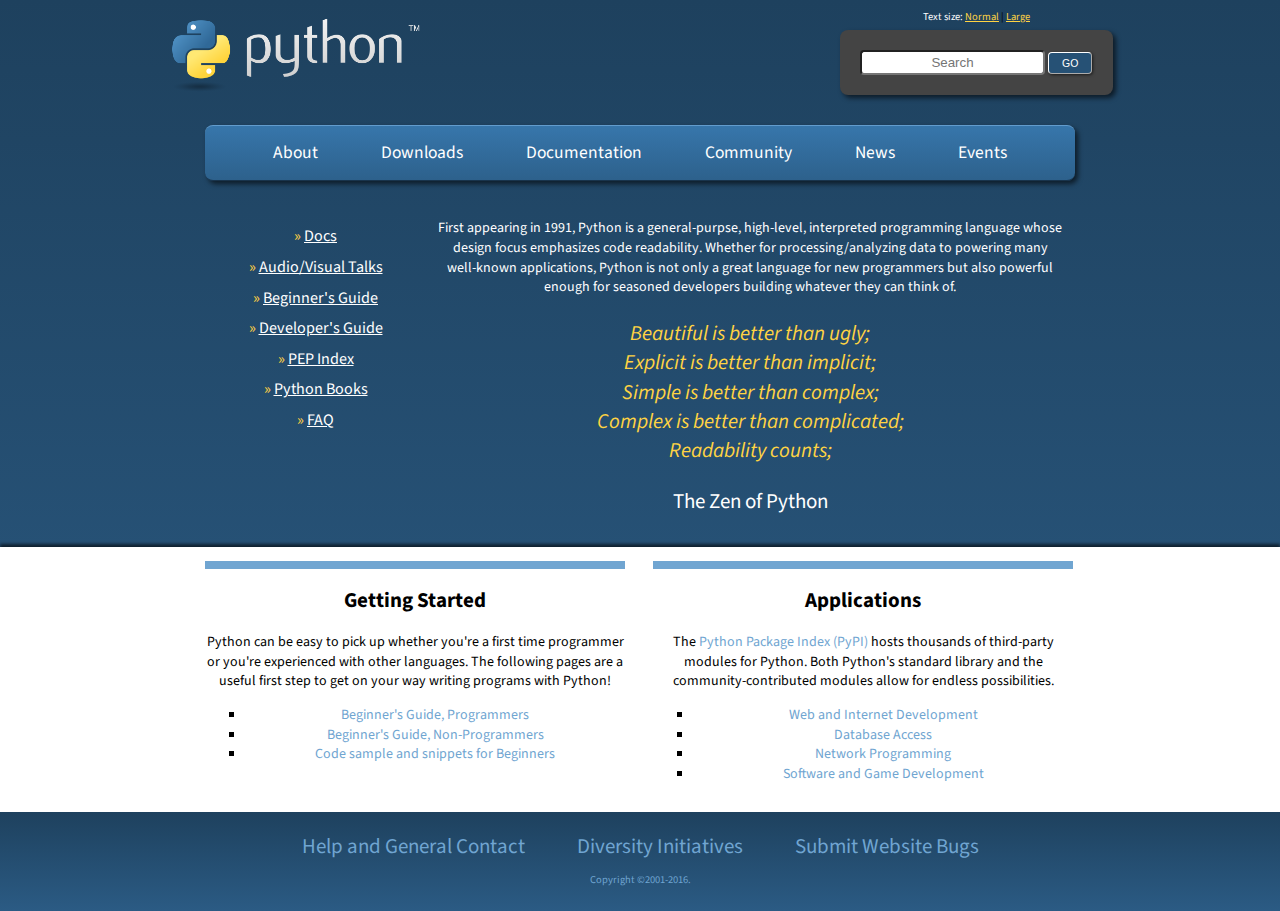
<file: about-python/index.html>
<!DOCTYPE html>
<html lang="en-us">

<head>
    <meta charset="utf-8">
    <meta name="viewport" content="width=device-width, initial-scale=1.0">
    <title>About Python</title>
    <link href="https://fonts.googleapis.com/css?family=Source+Sans+Pro" rel="stylesheet">
    <link rel="stylesheet" href="style.css">
</head>

<body>
    <div class="wrapper">
        <header>
            <div class="logo">
                <img src="images/python.png" alt="">
            </div>

            <div class="search">
                <div class="text-select">
                    <span>Text size: </span><a href="#">Normal</a> | <a href="#">Large</a>
                </div>
                <div class="form">
                    <form action="#">
                        <input type="text" name="search-box" id="search-box" placeholder="Search">
                        <input type="submit" id="submit" value="GO">
                    </form>
                </div>

            </div>

            <!-- NAVBAR BEGINS HERE -->
            <div class="inner-wrapper">
                <nav class="main-nav">
                    <ul>
                        <li><a href="#">About</a></li>
                        <li><a href="#">Downloads</a></li>
                        <li><a href="#">Documentation</a></li>
                        <li>
                            <a href="#">Community</a>
                        </li>
                        <li>
                            <a href="#">News</a>
                        </li>
                        <li>
                            <a href="#">Events</a>
                        </li>
                    </ul>
                </nav>
            </div>

        </header>

        <!-- MAIN CONTENT BEGINS HERE -->
        <div class="main-content">
            <div class="inner-wrapper">
                <aside class="sidebar">
                    <ul>
                        <li>&raquo; <a href="#">Docs</a></li>
                        <li>&raquo; <a href="#">Audio/Visual Talks</a></li>
                        <li>&raquo; <a href="#">Beginner's Guide</a></li>
                        <li>&raquo; <a href="#">Developer's Guide</a></li>
                        <li>&raquo; <a href="#">PEP Index</a></li>
                        <li>&raquo; <a href="#">Python Books</a></li>
                        <li>&raquo; <a href="#">FAQ</a></li>
                    </ul>
                </aside>
                <div class="main">
                    <p>First appearing in 1991, Python is a general-purpse, high-level, interpreted programming language whose design focus emphasizes code readability. Whether for processing/analyzing data to powering many well-known applications, Python is not only a great language for new programmers but also powerful enough for seasoned developers building whatever they can think of.</p>

                    <ul id="zenbullets">
                        <li>Beautiful is better than ugly;</li>
                        <li>Explicit is better than implicit;</li>
                        <li>Simple is better than complex;</li>
                        <li>Complex is better than complicated;</li>
                        <li>Readability counts;</li>
                    </ul>

                    <span>The Zen of Python</span>
                </div>
            </div>
        </div>
    </div>
    <!-- End first wrapper -->

    <!-- FEATURE SECTION HERE -->
    <div class="feature">
        <div class="inner-wrapper">
            <div class="article">
                <h2>Getting Started</h2>

                <p>Python can be easy to pick up whether you're a first time programmer or you're experienced with other languages. The following pages are a useful first step to get on your way writing programs with Python!</p>

                <ul class="article-bullets">
                    <li><a href="#">Beginner's Guide, Programmers</a></li>
                    <li><a href="#">Beginner's Guide, Non-Programmers</a></li>
                    <li><a href="#">Code sample and snippets for Beginners</a></li>
                </ul>
            </div>
            <div class="article">
                <h2>Applications</h2>

                <p>The <a href="#">Python Package Index (PyPI)</a> hosts thousands of third-party modules for Python. Both Python's standard library and the community-contributed modules allow for endless possibilities.</p>

                <ul class="article-bullets">
                    <li><a href="#">Web and Internet Development</a></li>
                    <li><a href="#">Database Access</a></li>
                    <li><a href="#">Network Programming</a></li>
                    <li><a href="#">Software and Game Development</a></li>
                </ul>
            </div>
        </div>
    </div>

    <!-- BEGIN FOOTER HERE -->
    <footer>
        <ul>
            <li><a href="#">Help and General Contact</a></li>
            <li><a href="#">Diversity Initiatives</a></li>
            <li><a href="#">Submit Website Bugs</a></li>
        </ul>
        <span>Copyright &#169;2001-2016.</span>
    </footer>

</body>

</html>
</file>
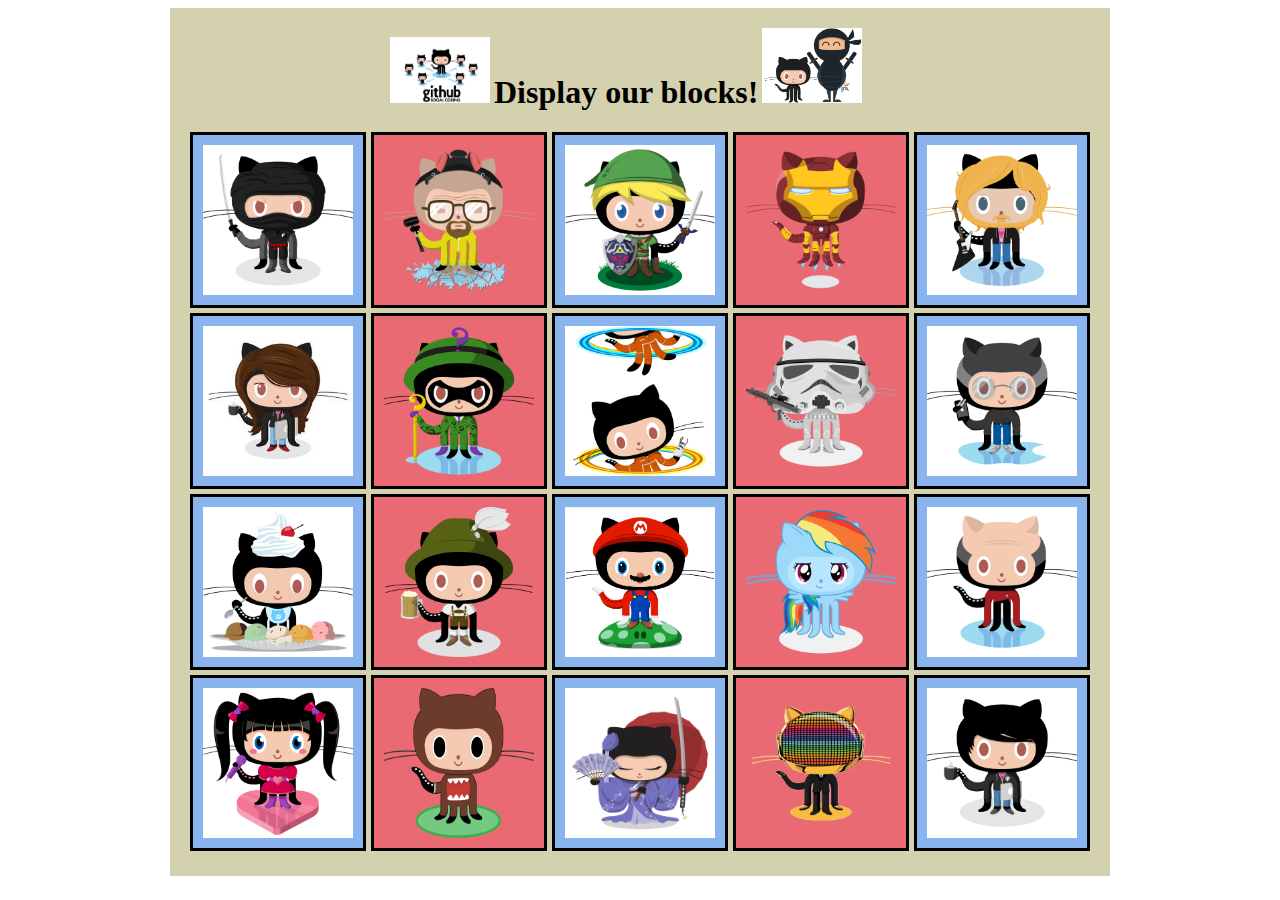
<file: displaying-blocks/index.html>
<!DOCTYPE html>
<html lang="en-us">

<head>
    <meta charset="utf-8">
    <meta name="viewport" content="width=device-width, initial-scale=1.0">
    <title>Displaying Blocks</title>
    <link rel="stylesheet" href="style.css">
</head>

<body>
    <div class="wrapper">
        <div id="main">
            <div id="header">
                <div class="center">
                    <img src="/displaying-blocks/images/github.jpg" alt="github">
                    <h1>Display our blocks!</h1>
                    <img src="/displaying-blocks/images/catandninja.png" alt="catandninja">
                </div>
            </div>

            <div id="blocks">
                <div class="row">
                    <img src="/displaying-blocks/images/dojocat.jpg" alt="dojocat">
                    <img src="/displaying-blocks/images/heisencat.png" alt="heisencat">
                    <img src="/displaying-blocks/images/linkcat.png" alt="linkcat">
                    <img src="/displaying-blocks/images/ironcat.png" alt="ironcat">
                    <img src="/displaying-blocks/images/defunktocat.png" alt="defunktocat" class="last">
                </div>

                <div class="row">
                    <img src="/displaying-blocks/images/coder2.jpg" alt="coder2">
                    <img src="/displaying-blocks/images/riddlocat.png" alt="riddlocat">
                    <img src="/displaying-blocks/images/chellocat.jpg" alt="chellocat">
                    <img src="/displaying-blocks/images/stormtroopocat.png" alt="stormtroopocat">
                    <img src="/displaying-blocks/images/visionary.jpg" alt="visionary" class="last">
                </div>

                <div class="row">
                    <img src="/displaying-blocks/images/cherry.jpg" alt="cherry">
                    <img src="/displaying-blocks/images/oktobercat.png" alt="oktobercat">
                    <img src="/displaying-blocks/images/mario.png" alt="mario">
                    <img src="/displaying-blocks/images/cooler.png" alt="cooler">
                    <img src="/displaying-blocks/images/jean-luc-picat.jpg" alt="jean-luc-picat" class="last">
                </div>

                <div class="row">
                    <img src="/displaying-blocks/images/aidorucat.png" alt="aidorucat">
                    <img src="/displaying-blocks/images/domo-cat.png" alt="domocat">
                    <img src="/displaying-blocks/images/kantana.jpg" alt="katana">
                    <img src="/displaying-blocks/images/daftpunk.gif" alt="daftpunk">
                    <img src="/displaying-blocks/images/codercat.jpg" alt="coderocat" class="last">
                </div>
            </div>
        </div>
    </div>

</body>

</html>
</file>
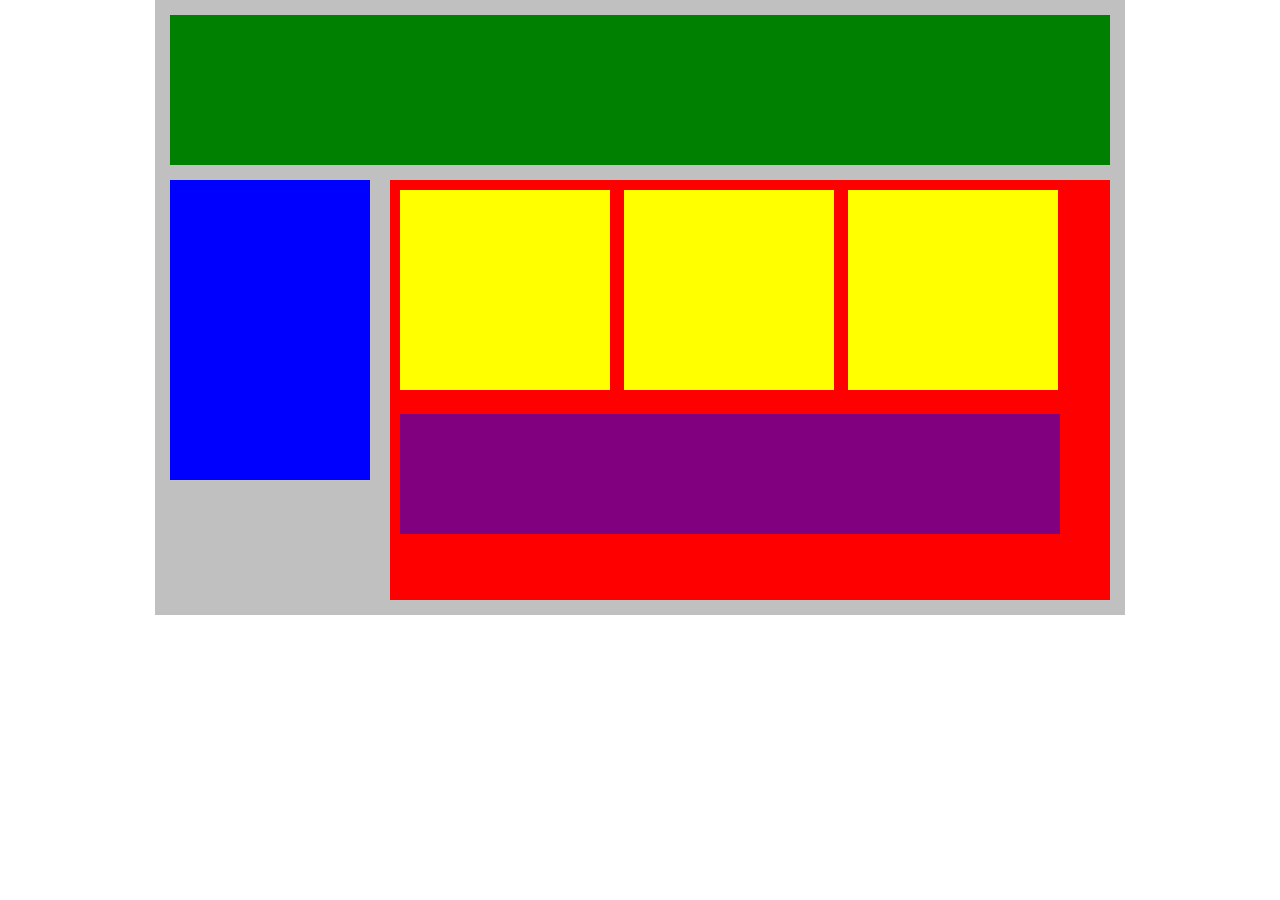
<file: plotting-your-blocks/index.html>
<!DOCTYPE html>
<html lang="en">

<head>
    <title>Position Practice</title>
    <link rel="stylesheet" type="text/css" href="style.css">
</head>

<body>
    <div id="wrapper">
        <div id="header"></div>
        <div id="navigation"></div>
        <div id="main_content">
            <div class="subcontents"></div>
            <div class="subcontents"></div>
            <div class="subcontents"></div>
            <div id="advertisement"></div>
        </div>
    </div>
    <!-- end of wrapper -->
</body>

</html>
</file>
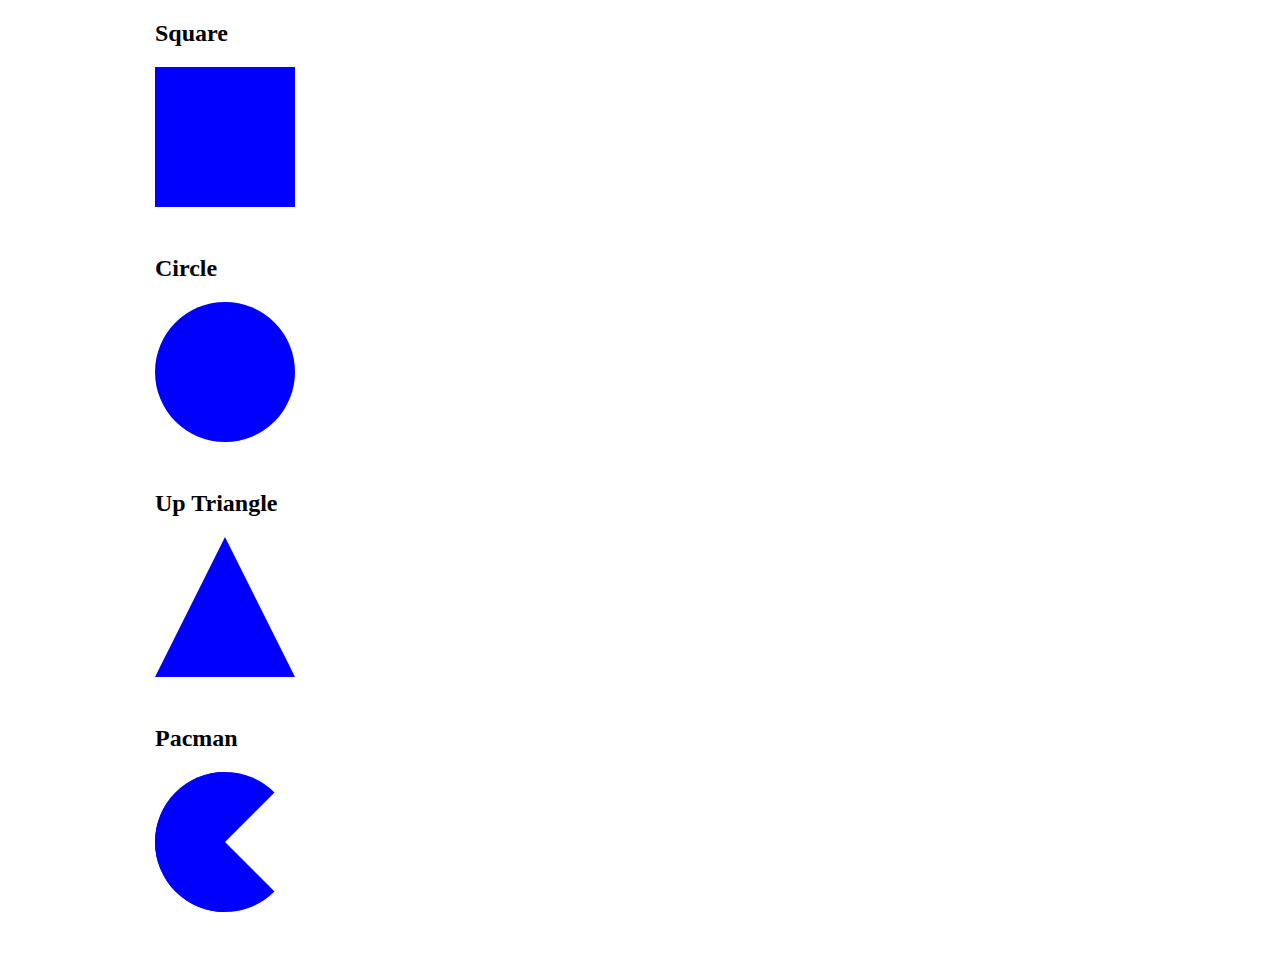
<file: shapes/index.html>
<!DOCTYPE html>
<html lang="en-us">
<head>
    <meta charset="utf-8">
    <meta name="viewport" content="width=device-width, initial-scale=1.0">
    <title>Shapes</title>
    <link rel="stylesheet" href="style.css">
</head>

<body>
    <div class="wrapper">
        <h2>Square</h2>
        <div id="square">

        </div>

        <h2>Circle</h2>
        <div id="circle">

        </div>

        <h2>Up Triangle</h2>
        <div id="triangle">

        </div>

        <h2>Pacman</h2>
        <div id="pacman">

        </div>
    </div>
</body>
</html>
</file>
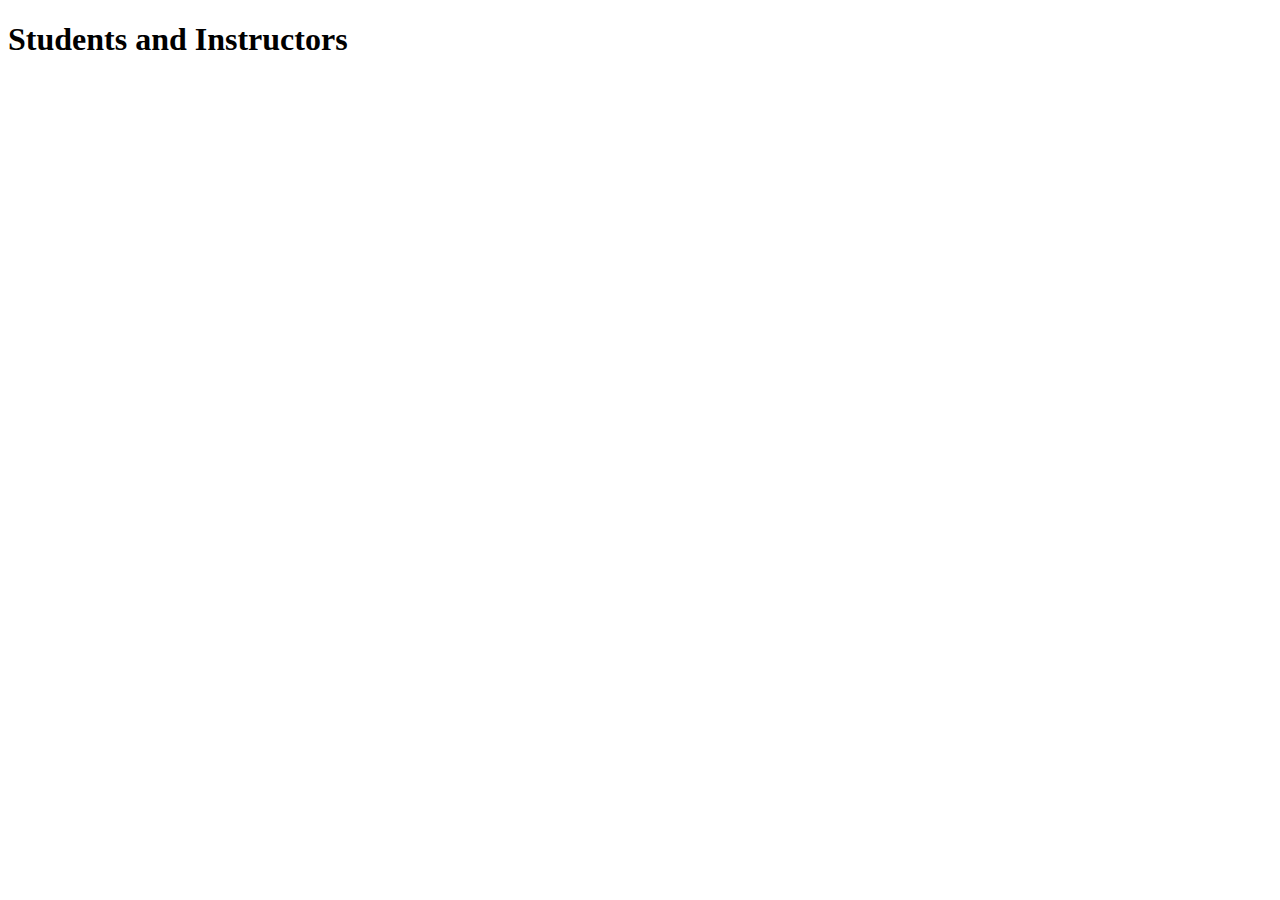
<file: JavaScript/students-instructors/index.html>
<!DOCTYPE html>
<html lang="en-us">

<head>
    <meta charset="UTF-8">
    <meta name="viewport" content="width=device-width, initial-scale=1.0">
    <meta http-equiv="X-UA-Compatible" content="ie=edge">
    <title>Students and Instructors</title>
</head>

<body>
    <h1>Students and Instructors</h1>
    <script>
        var users = {
            'Students': [{
                    first_name: 'Michael',
                    last_name: 'Jordan'
                },
                {
                    first_name: 'John',
                    last_name: 'Rosales'
                },
                {
                    first_name: 'Mark',
                    last_name: 'Guillen'
                },
                {
                    first_name: 'KB',
                    last_name: 'Tonel'
                }
            ],
            'Instructors': [{
                    first_name: 'Michael',
                    last_name: 'Choi'
                },
                {
                    first_name: 'Martin',
                    last_name: 'Puryear'
                }
            ]
        }

        function logNames(arr) {

            for(var i = 0; i < arr.length; i++){
                var name = arr[i].first_name + arr[i].last_name;
                console.log((i+1) + " - " + arr[i].first_name + " " + arr[i].last_name + " - " + name.length);
            }
        }

        function logUsers(obj) {
            for (var prop in obj) {
                console.log(prop);
                logNames(obj[prop]);
            }
        }
        logUsers(users);
    </script>
</body>

</html>
</file>
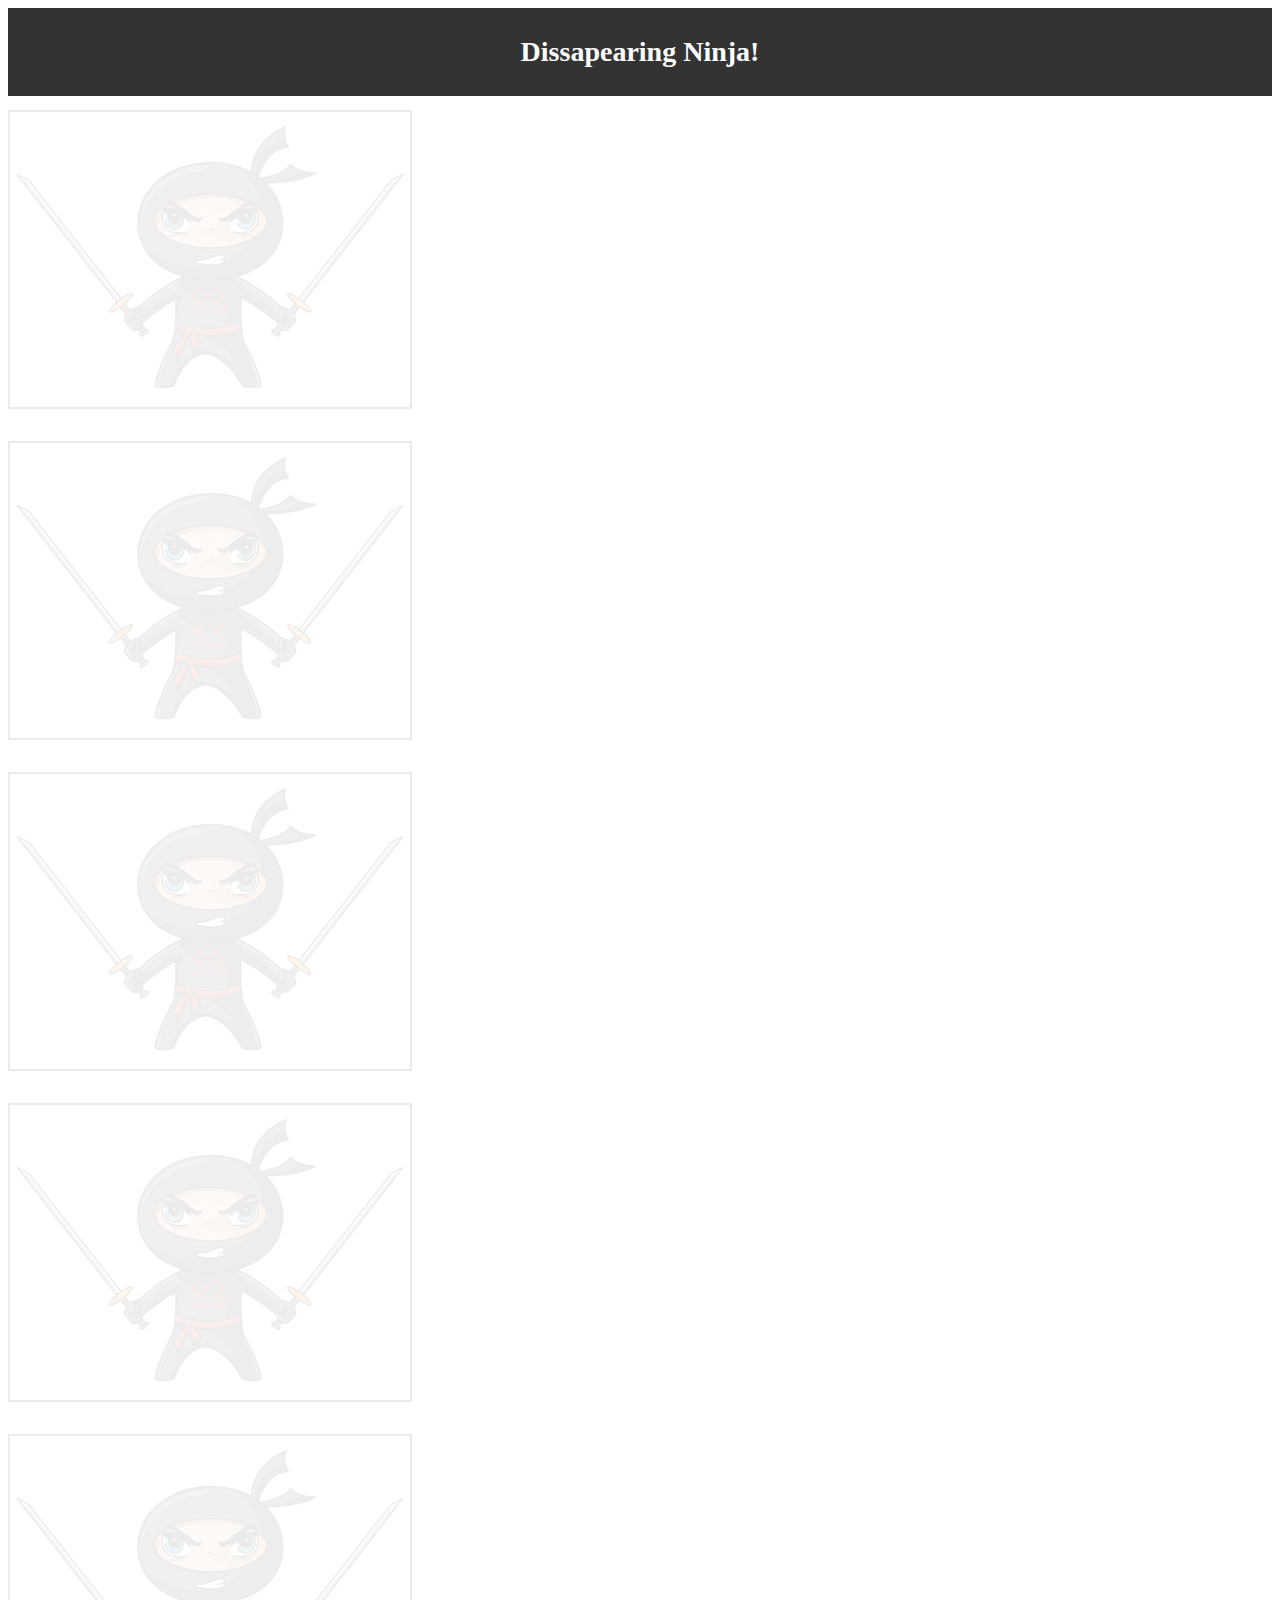
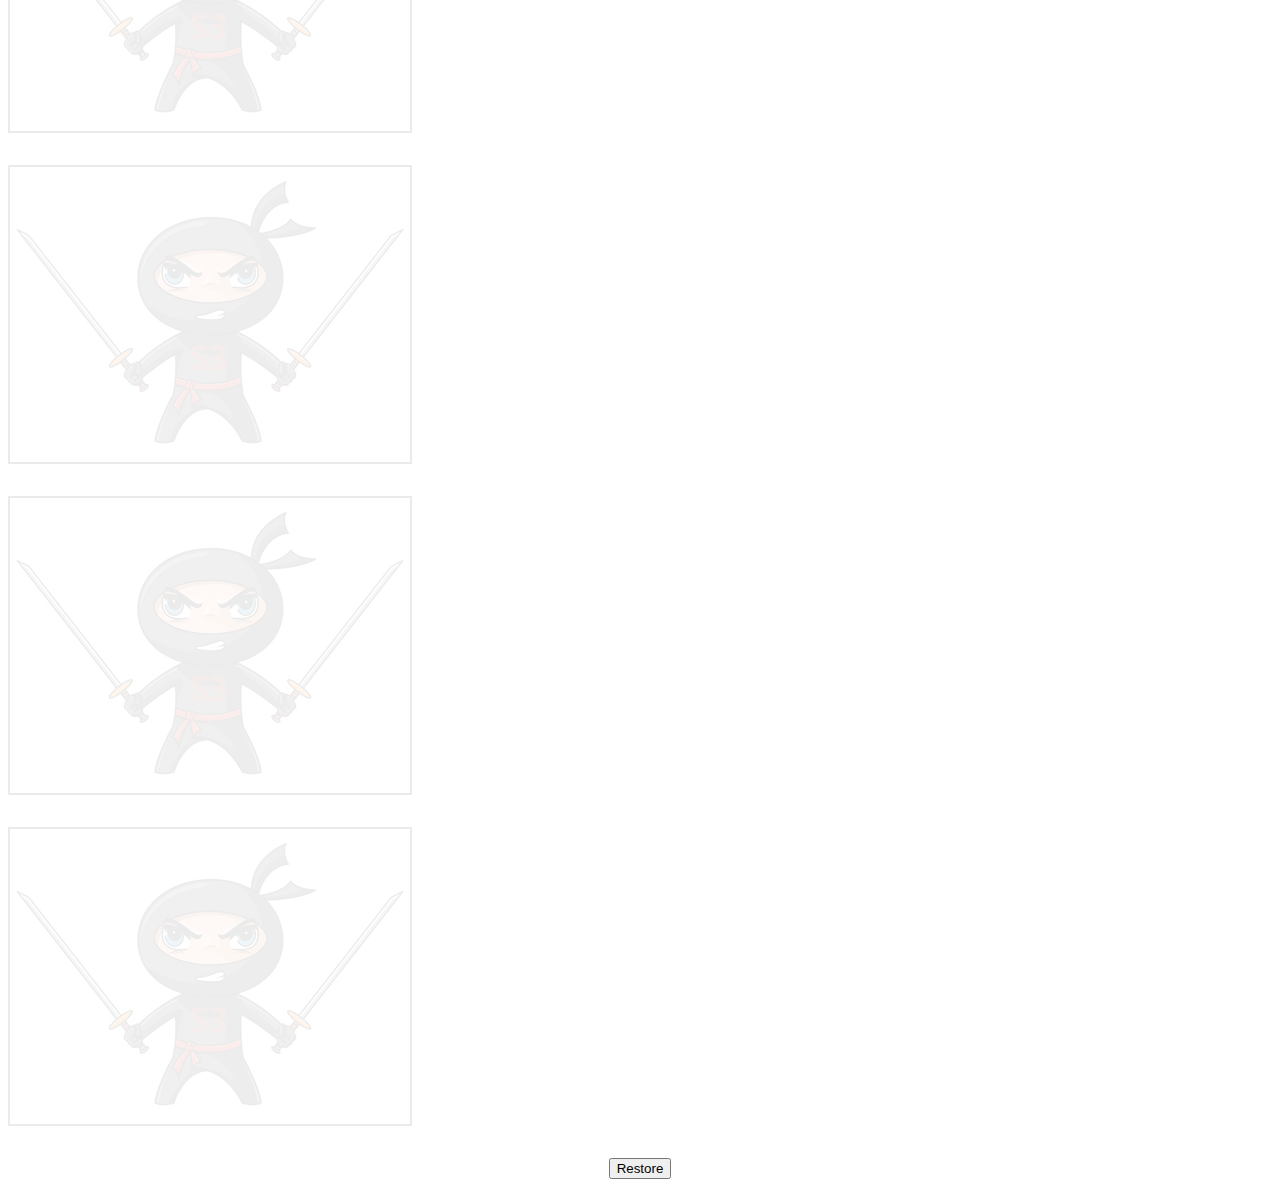
<file: JQuery/DissapearingNinja/index.html>
<!DOCTYPE html>
<html lang="en">

<head>
    <meta charset="UTF-8">
    <meta name="viewport" content="width=device-width, initial-scale=1.0">
    <meta http-equiv="X-UA-Compatible" content="ie=edge">
    <title>Document</title>
    <link rel="stylesheet" href="https://maxcdn.bootstrapcdn.com/bootstrap/4.0.0-beta/css/bootstrap.min.css" integrity="sha384-/Y6pD6FV/Vv2HJnA6t+vslU6fwYXjCFtcEpHbNJ0lyAFsXTsjBbfaDjzALeQsN6M"
        crossorigin="anonymous">
    <link rel="stylesheet" href="style.css">
</head>

<body>
    <div class="container">
        <h1>Dissapearing Ninja!</h1>


        <div class="row">
            <div class="ninja col-md-3">
                <img src="ninja.jpg" alt="ninja" class="img-fluid">
            </div>
            <div class="ninja col-md-3">
                <img src="ninja.jpg" alt="ninja" class="img-fluid">
            </div>
            <div class="ninja col-md-3">
                <img src="ninja.jpg" alt="ninja" class="img-fluid">
            </div>
            <div class="ninja col-md-3">
                <img src="ninja.jpg" alt="ninja" class="img-fluid">
            </div>
        </div>

        <div class="row">
            <div class="ninja col-md-3">
                <img src="ninja.jpg" alt="ninja" class="img-fluid">
            </div>
            <div class="ninja col-md-3">
                <img src="ninja.jpg" alt="ninja" class="img-fluid">
            </div>
            <div class="ninja col-md-3">
                <img src="ninja.jpg" alt="ninja" class="img-fluid">
            </div>
            <div class="ninja col-md-3">
                <img src="ninja.jpg" alt="ninja" class="img-fluid">
            </div>
        </div>

        <div class="controls">
            <button class="btn btn-lg btn-primary" id="reset">Restore</button>
        </div>

    </div>


    <script src="https://ajax.googleapis.com/ajax/libs/jquery/3.2.1/jquery.min.js"></script>
    <script src="main.js"></script>
</body>

</html>
</file>
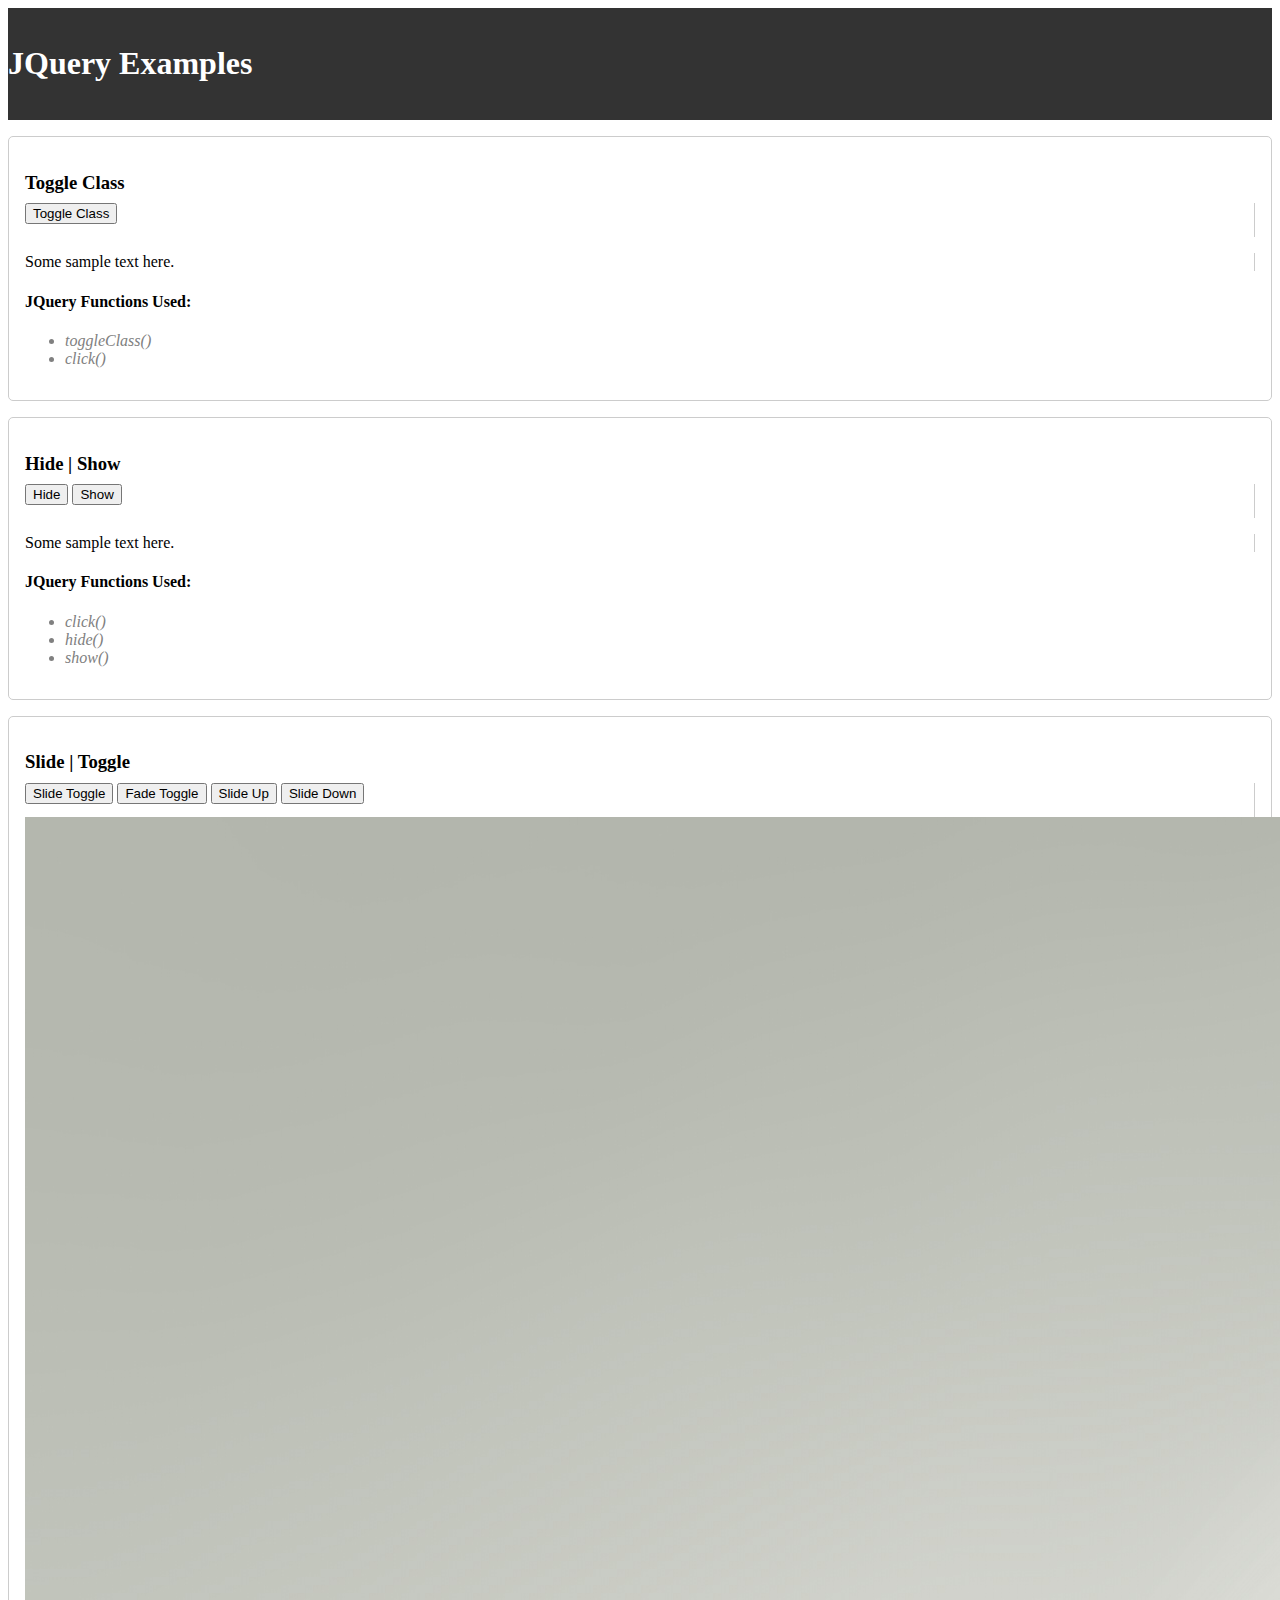
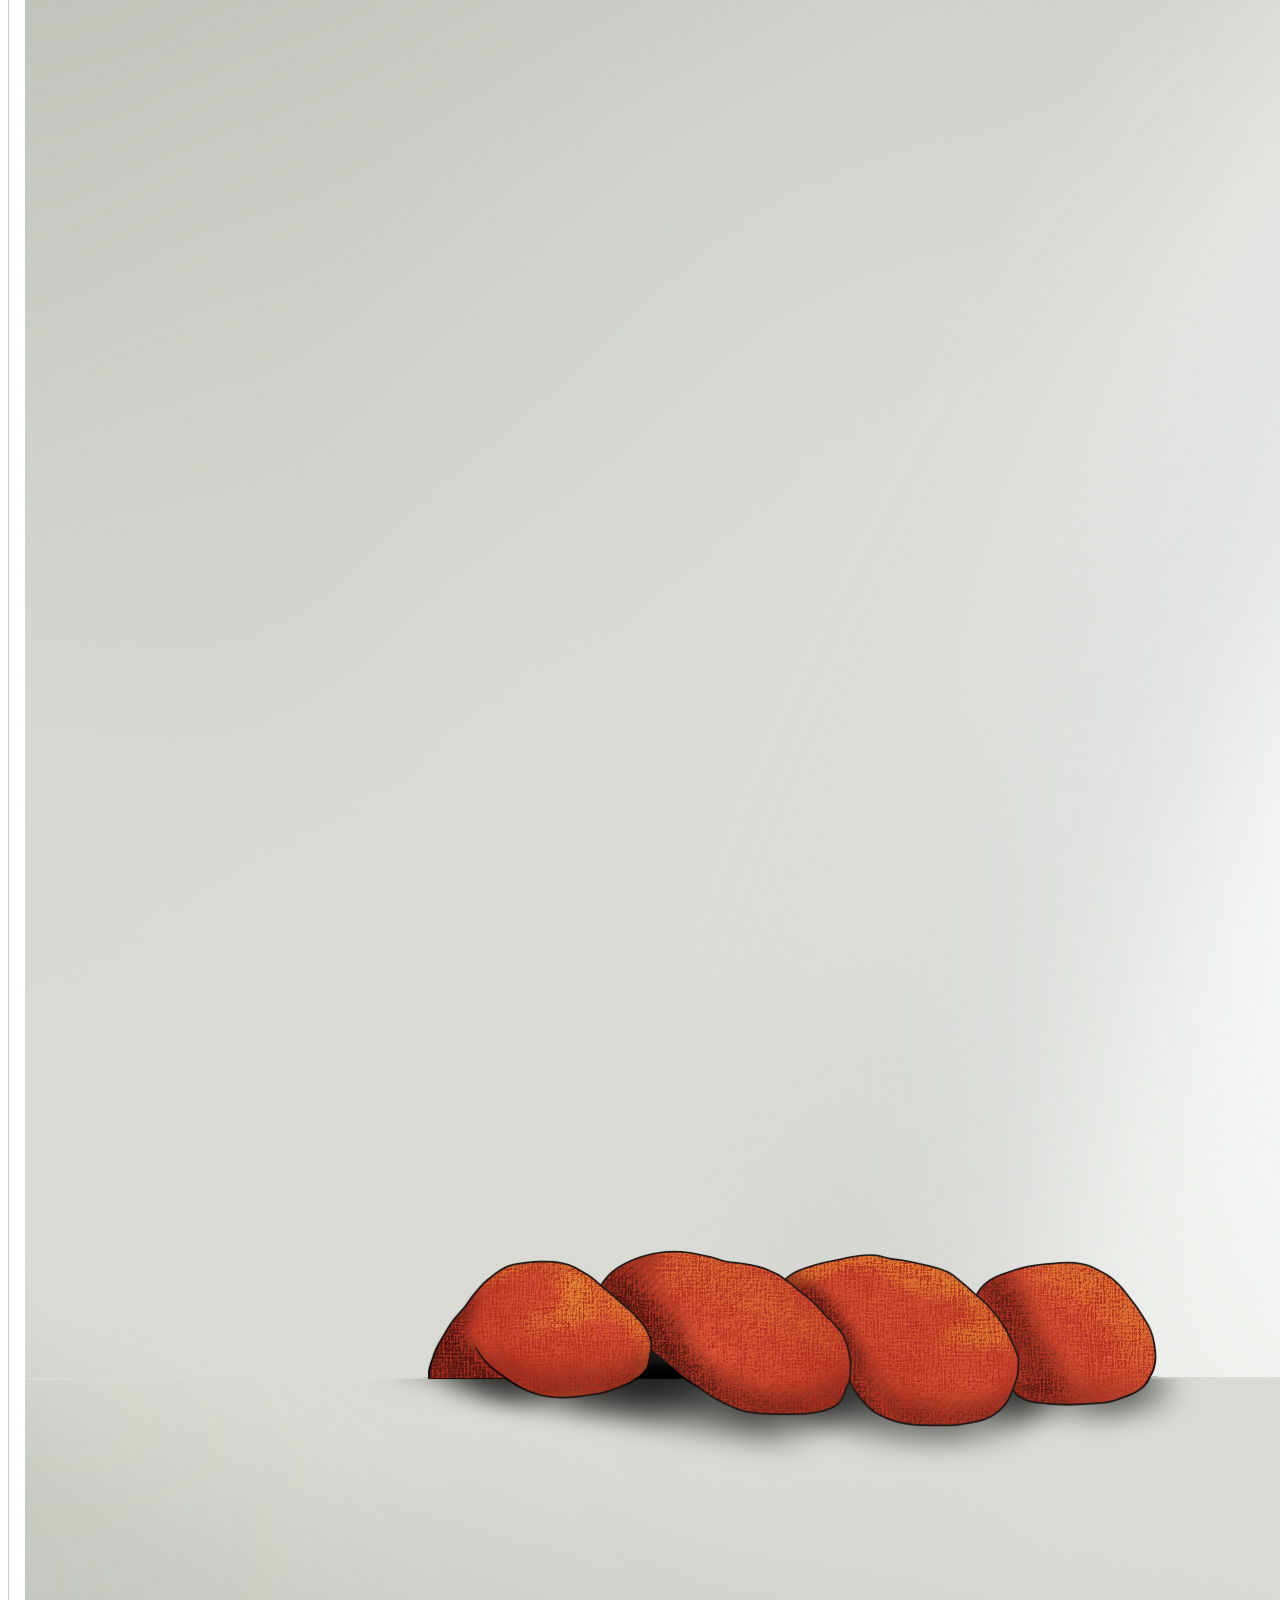
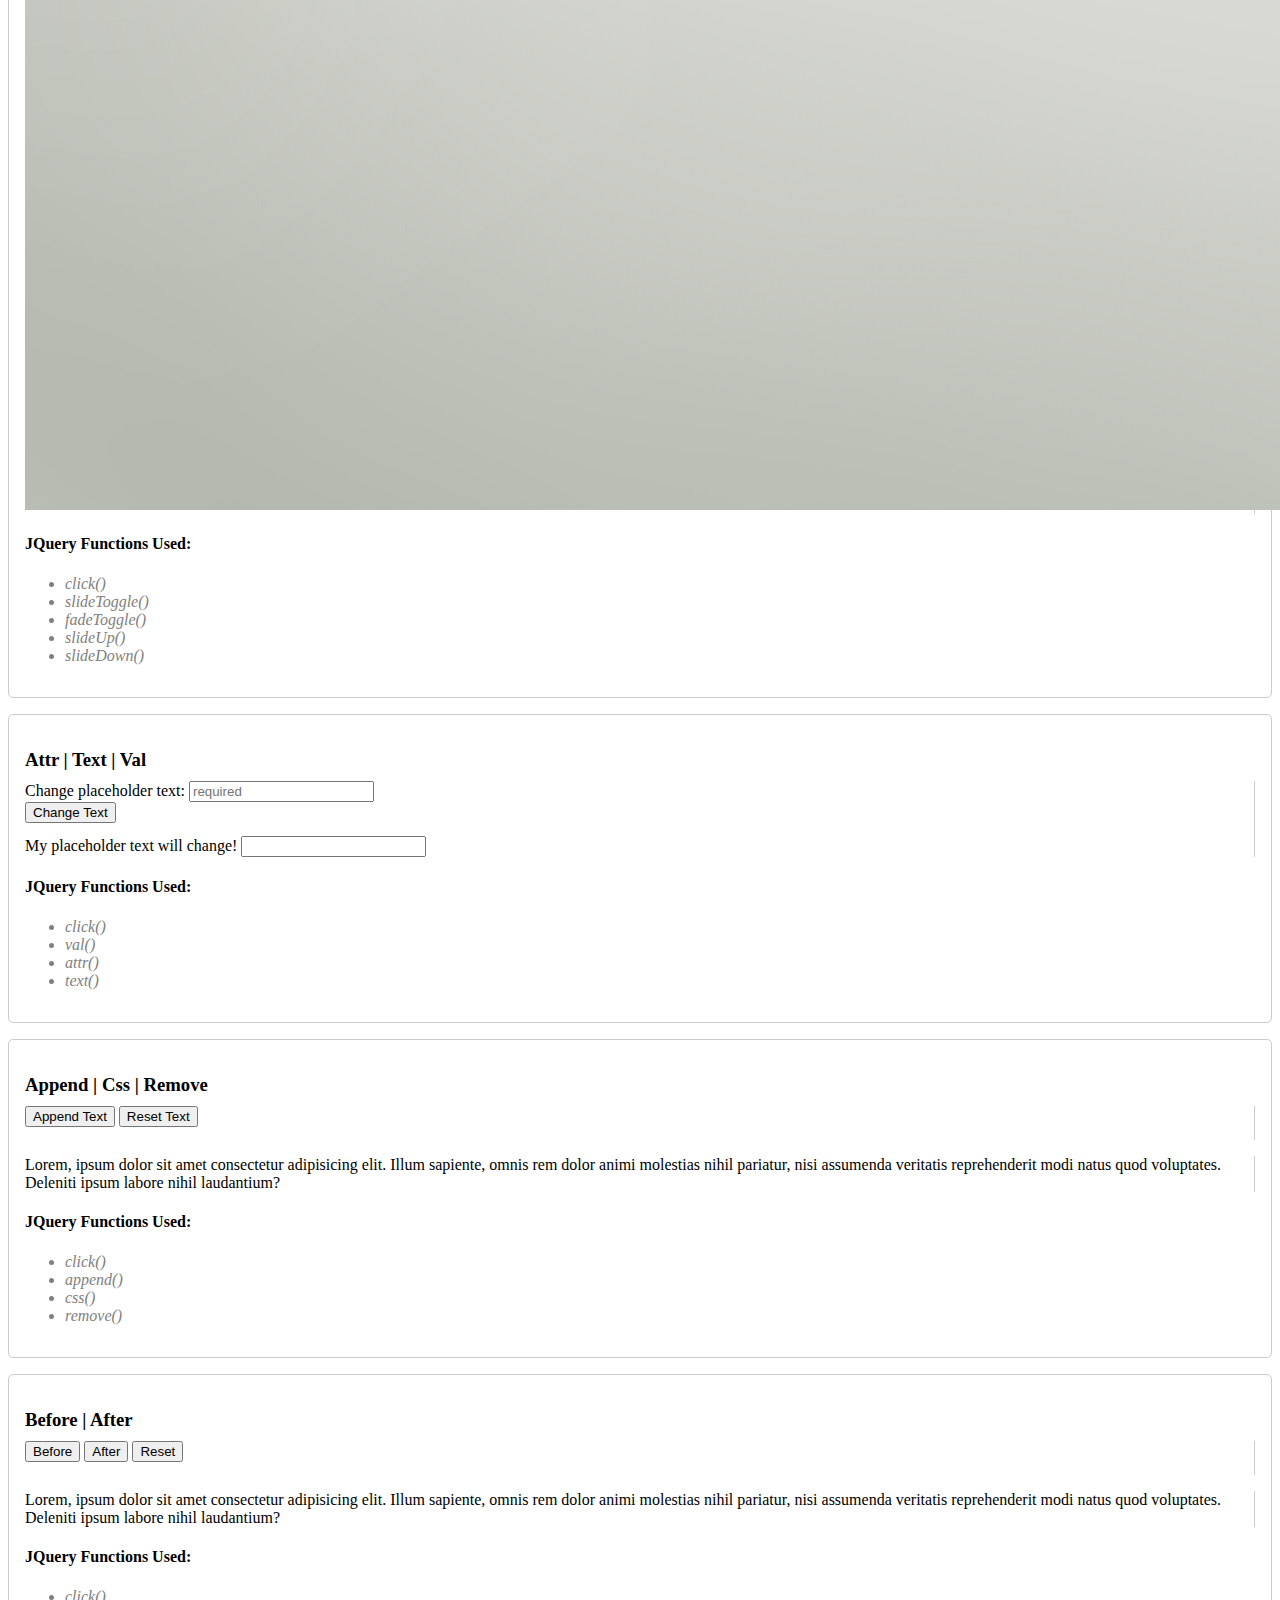
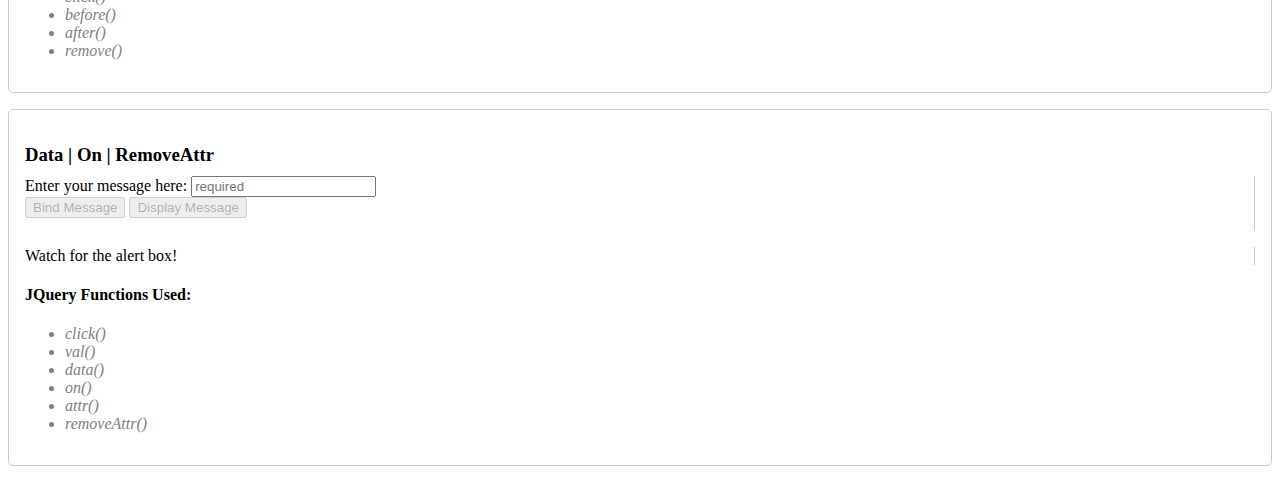
<file: JQuery/JQueryFunctions/index.html>
<!DOCTYPE html>
<html lang="en">

<head>
    <meta charset="UTF-8">
    <meta name="viewport" content="width=device-width, initial-scale=1.0">
    <meta http-equiv="X-UA-Compatible" content="ie=edge">
    <title>Document</title>
    <link rel="stylesheet" href="https://maxcdn.bootstrapcdn.com/bootstrap/4.0.0-beta/css/bootstrap.min.css" integrity="sha384-/Y6pD6FV/Vv2HJnA6t+vslU6fwYXjCFtcEpHbNJ0lyAFsXTsjBbfaDjzALeQsN6M"
        crossorigin="anonymous">
    <link rel="stylesheet" href="style.css">
</head>

<body>
    <header>
        <div class="container">
            <h1>JQuery Examples</h1>
        </div>
    </header>
    <div class="container">

        <div class="sample">
            <h3>Toggle Class</h3>
            <div class="row">
                <div class="button col-md-4">
                    <button id="addClass" class="btn btn-primary">Toggle Class</button>
                </div>
                <div class="functions col-md-4">
                    <p id="addClassTarget">Some sample text here.</p>
                </div>
                <div class="actions col-md-4">
                    <h4>JQuery Functions Used:</h4>
                    <ul>
                        <li>toggleClass()</li>
                        <li>click()</li>
                    </ul>
                </div>
            </div>
        </div>


        <div class="sample">
            <h3>Hide | Show</h3>
            <div class="row">
                <div class="button col-md-4">
                    <button id="hide" class="btn btn-primary">Hide</button>
                    <button id="show" class="btn btn-primary">Show</button>
                </div>
                <div class="functions col-md-4">
                    <p id="hideTarget">Some sample text here.</p>
                </div>
                <div class="actions col-md-4">
                    <h4>JQuery Functions Used:</h4>
                    <ul>
                        <li>click()</li>
                        <li>hide()</li>
                        <li>show()</li>
                    </ul>
                </div>
            </div>
        </div>


        <div class="sample">
            <h3>Slide | Toggle</h3>
            <div class="row">
                <div class="button col-md-4">
                    <button id="slideToggle" class="btn btn-primary">Slide Toggle</button>
                    <button id="fadeToggle" class="btn btn-primary">Fade Toggle</button>
                    <button id="slideUp" class="btn btn-primary">Slide Up</button>
                    <button id="slideDown" class="btn btn-primary">Slide Down</button>

                </div>
                <div class="functions col-md-4">
                    <img src="peeking.jpg" alt="peek a boo" class="img-fluid" id="deadpool">
                </div>
                <div class="actions col-md-4">
                    <h4>JQuery Functions Used:</h4>
                    <ul>
                        <li>click()</li>
                        <li>slideToggle()</li>
                        <li>fadeToggle()</li>
                        <li>slideUp()</li>
                        <li>slideDown()</li>
                    </ul>
                </div>
            </div>
        </div>


        <div class="sample">
            <h3>Attr | Text | Val</h3>
            <div class="row">
                <div class="button col-md-4">
                    <div class="form-group">
                        <label for="input-text">Change placeholder text:</label>
                        <input type="text" id="input-text" class="form-control" placeholder="required" required>
                    </div>
                    <button id="change-text" class="btn btn-primary">Change Text</button>

                </div>
                <div class="functions col-md-4">
                    <div class="form-group">
                        <label for="phchange" id="phlabel">My placeholder text will change!</label>
                        <input type="text" id="phchange" class="form-control">
                    </div>
                </div>
                <div class="actions col-md-4">
                    <h4>JQuery Functions Used:</h4>
                    <ul>
                        <li>click()</li>
                        <li>val()</li>
                        <li>attr()</li>
                        <li>text()</li>
                    </ul>
                </div>
            </div>
        </div>


        <div class="sample">
            <h3>Append | Css | Remove</h3>
            <div class="row">
                <div class="button col-md-4">
                    <button id="append-text" class="btn btn-primary">Append Text</button>
                    <button id="resetText" class="btn btn-primary">Reset Text</button>
                </div>
                <div class="functions col-md-4">
                    <p id="append">Lorem, ipsum dolor sit amet consectetur adipisicing elit. Illum sapiente, omnis rem dolor animi molestias
                        nihil pariatur, nisi assumenda veritatis reprehenderit modi natus quod voluptates. Deleniti ipsum
                        labore nihil laudantium?</p>
                </div>
                <div class="actions col-md-4">
                    <h4>JQuery Functions Used:</h4>
                    <ul>
                        <li>click()</li>
                        <li>append()</li>
                        <li>css()</li>
                        <li>remove()</li>
                    </ul>
                </div>
            </div>
        </div>


        <div class="sample">
            <h3>Before | After</h3>
            <div class="row">
                <div class="button col-md-4">
                    <button id="before" class="btn btn-primary">Before</button>
                    <button id="after" class="btn btn-primary">After</button>
                    <button id="ba-reset" class="btn btn-primary">Reset</button>

                </div>
                <div class="functions col-md-4 ba">
                    <p id="before-after">Lorem, ipsum dolor sit amet consectetur adipisicing elit. Illum sapiente, omnis rem dolor animi molestias
                        nihil pariatur, nisi assumenda veritatis reprehenderit modi natus quod voluptates. Deleniti ipsum
                        labore nihil laudantium?</p>
                </div>
                <div class="actions col-md-4">
                    <h4>JQuery Functions Used:</h4>
                    <ul>
                        <li>click()</li>
                        <li>before()</li>
                        <li>after()</li>
                        <li>remove()</li>
                    </ul>
                </div>
            </div>
        </div>


        <div class="sample">
            <h3>Data | On | RemoveAttr</h3>
            <div class="row">
                <div class="button col-md-4">
                    <div class="form-group">
                        <label for="input-text">Enter your message here:</label>
                        <input type="text" id="msg-text" class="form-control" placeholder="required" required>
                    </div>
                    <button id="bind-msg" class="btn btn-primary" disabled>Bind Message</button>
                    <button id="display-msg" class="btn btn-primary" disabled>Display Message</button>
                </div>
                <div class="functions col-md-4">
                    <p>Watch for the alert box!</p>
                </div>
                <div class="actions col-md-4">
                    <h4>JQuery Functions Used:</h4>
                    <ul>
                        <li>click()</li>
                        <li>val()</li>
                        <li>data()</li>
                        <li>on()</li>
                        <li>attr()</li>
                        <li>removeAttr()</li>
                    </ul>
                </div>
            </div>
        </div>

    </div>


    <script src="https://ajax.googleapis.com/ajax/libs/jquery/3.2.1/jquery.min.js"></script>
    <script src="main.js"></script>
</body>

</html>
</file>
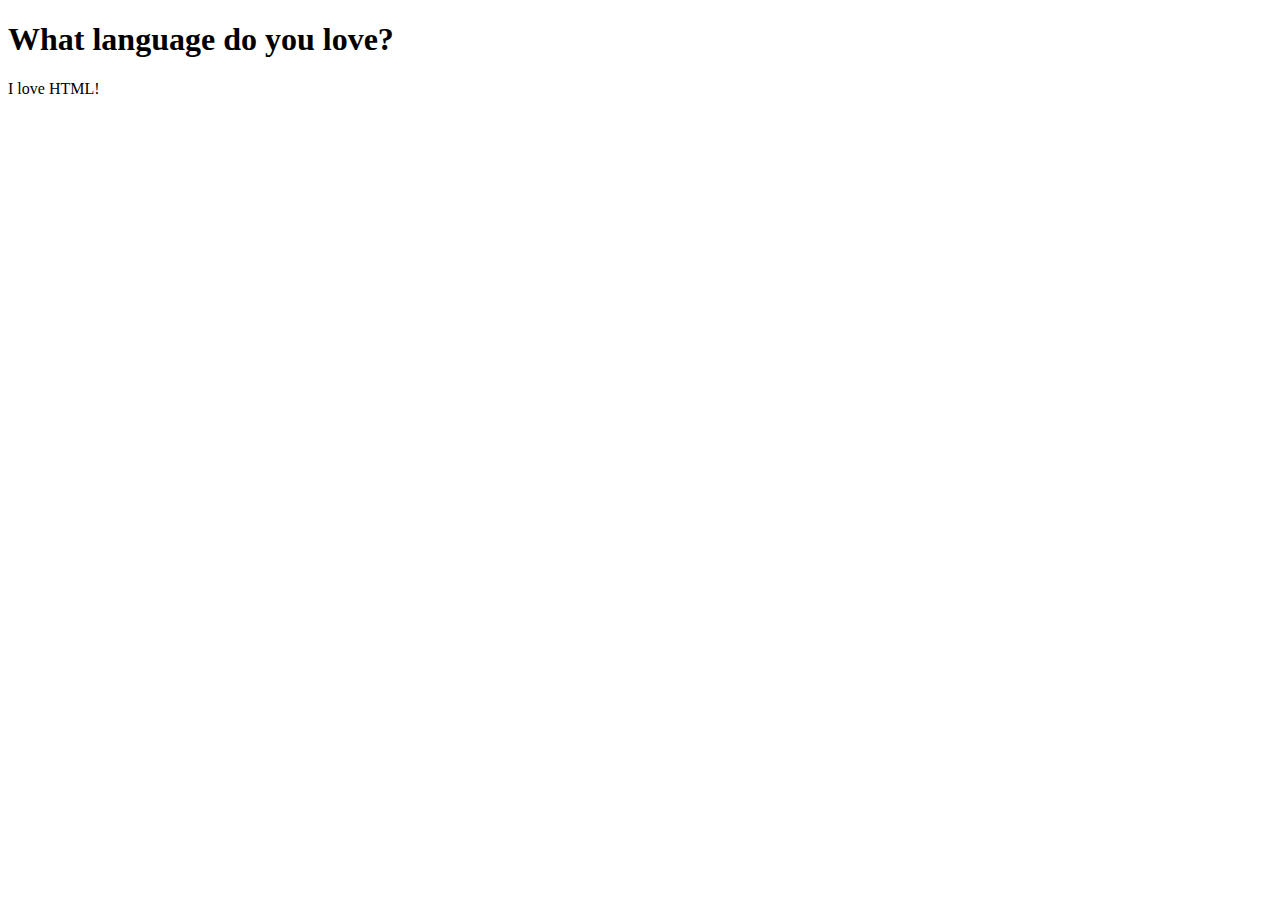
<file: indentation.html>
<!DOCTYPE html>
<html>

<head>
  <title>Basic I</title>
</head>

<body>
  <h1>What language do you love?</h1> <!-- Hope this works, this i show I normally work with h tags -->
  <p>I love HTML!</p>
</body>

</html>
</file>
<file: about-python/style.css>
div,
aside {
    box-sizing: border-box;
}

html,
body {
    height: 100%;
}

body {
    background-color: #265175;
    background: linear-gradient(#1e415e, #2b5b84);
    background-repeat: no-repeat;
    background-size: cover;
    color: #fff;
    font-family: 'Source Sans Pro', 'Helvetica', 'Arial', sans-serif;
    font-size: 14px;
    line-height: 1.4;
    margin: 0;
}

.wrapper {
    width: 970px;
    margin: 0 auto;
    overflow: hidden;
}

.inner-wrapper {
    width: 870px;
    margin: 0 auto;
    font-size: 14px;
}

header {
    font-size: 0;
}

header .logo,
header .search {
    display: inline-block;
    font-size: 14px;
}

header div.text-select {
    color: #000;
    text-align: center;
    font-size: 75%;
}

header div.text-select span {
    color: #fff;
}

header a:link,
header a:visited {
    color: #ffd343;
}

div.logo {
    width: 675px;
    padding: 10px;
}

div.logo img {
    max-width: 298px;
}

div.search {
    width: 293px;
    padding: 10px;
    vertical-align: top;
}

div.form {
    padding: 20px;
    margin-top: 5px;
    background-color: #444444;
    border-radius: 8px;
    box-shadow: 3px 3px 5px rgba(0, 0, 0, .6);
}

div.form input[type=text] {
    padding: 3px;
    width: 175px;
    border-radius: 4px;
    text-align: center;
}

div.form input[type=submit] {
    background-color: #265175;
    color: #fff;
    font-size: 75%;
    padding: 4px 13px;
    border: 1px outset #fff;
    border-radius: 4px;
    box-shadow: 1px 1px 3px rgba(0, 0, 0, .6);
}

nav.main-nav {}

nav.main-nav ul {
    width: 100%;
    background-color: #487fab;
    background: linear-gradient(#3776ab, #2d618c);
    border-radius: 8px;
    box-shadow: 3px 3px 5px rgba(0, 0, 0, .6);
    padding: 0;
    text-align: center;
    border-top: 1px solid #629ccd;
    border-bottom: 1px solid #18334b;
}

nav.main-nav ul li {
    display: inline-block;
}

nav.main-nav li a:link,
nav.main-nav li a:visited {
    color: #fff;
    font-size: 1.25em;
    display: block;
    text-decoration: none;
    padding: 15px 30px;
}

div.main-content {
    text-align: center;
}

aside.sidebar {
    width: 217.5px;
    padding: 10px;
    display: inline-block;
    font-size: 1.15em;
}

div.main {
    width: 646px;
    padding: 10px;
    display: inline-block;
    vertical-align: top;
}

div.main span {
    display: block;
    font-size: 1.5em;
    margin-bottom: 1em;
}

div.main ul#zenbullets {
    list-style: none;
    font-size: 1.5em;
    font-style: italic;
    color: #ffd343;
    padding: 0;
}

.sidebar ul {
    list-style: none;
    padding: 0;
}

.sidebar li {
    padding: 4px 0;
    color: #ffd343;
}

.sidebar li a:link,
.sidebar li a:visited {
    color: #fff;
}

.sidebar li a:hover,
.sidebar li a:focus {
    color: #ffd343;
}

div.feature {
    background-color: #fff;
    padding: 1em 0;
    box-shadow: 0px -3px 3px rgba(0, 0, 0, .6);
}

div.article {
    display: inline-block;
    width: 420px;
    border-top: 8px solid #70a5d1;
    color: #000;
    text-align: center;
    vertical-align: top;
}

div.article:first-child {
    margin-right: 25px;
}

div.article ul {
    list-style: square;
}

div.article a:link,
div.article a:visited {
    color: #70a5d1;
    text-decoration: none;
}

div.article a:hover,
div.article a:focus {
    color: #000;
}

footer {
    background: linear-gradient(#1e415e, #2b5b84);
    padding: 20px 0;
    font-size: 1.5em;
    text-align: center;
    color: #70a5d1;
}

footer ul {
    padding: 0;
    margin: 0;
}

footer li {
    display: inline-block;
    margin-right: 3rem;
}

footer li:last-child {
    margin-right: 0;
}

footer a:link,
footer a:visited {
    text-decoration: none;
    color: #70a5d1;
}

footer a:hover,
footer a:focus {
    color: #fff;
}

footer span {
    font-size: 50%;
}
</file>
<file: displaying-blocks/style.css>
.wrapper {
    width: 940px;
    max-width: 940px;
    margin: 0 auto;
}

#main {
    background-color: #d4d1ae;
    padding: 20px;
    overflow: hidden;
}

#header {
    margin: 0 auto;
}

#header img {
    max-width: 100px;
    background-color: white;
}

#header h1 {
    display: inline-block;
}

#blocks {
    overflow: hidden;
}

#blocks img {
    display: block;
    width: 150px;
    height: 150px;
    float: left;
    margin-right: 5px;
}

#blocks img:nth-of-type(odd) {
    padding: 10px;
    background-color: #8ab4ed;
    border: 3px solid black;
}

#blocks img:nth-of-type(even) {
    padding: 10px;
    background-color: #ea6a73;
    border: 3px solid black;
}

#blocks img.last {
    margin: 0;
}

div.row {
    clear: both;
    margin-bottom: 5px;
    overflow: hidden;
}

.center {
    width: 500px;
    margin: 0 auto;
}
</file>
<file: shapes/style.css>
div {
    margin-bottom: 3em;
}

.wrapper {
    max-width: 970px;
    margin: 0 auto;
}

#square {
    width: 140px;
    height: 140px;
    background: blue;
}

#circle {
    width: 140px;
    height: 140px;
    background: blue;
    border-radius: 50%;
}

#triangle {
    width: 0;
    height: 0;
    border-left: 70px solid transparent;
    border-right: 70px solid transparent;
    border-bottom: 140px solid blue;
}

#pacman {
    width: 0px;
    height: 0px;
    border-right: 70px solid transparent;
    border-top: 70px solid blue;
    border-left: 70px solid blue;
    border-bottom: 70px solid blue;
    border-top-left-radius: 70px;
    border-top-right-radius: 70px;
    border-bottom-left-radius: 70px;
    border-bottom-right-radius: 70px;
}
</file>
<file: JQuery/DissapearingNinja/style.css>
html {
  box-sizing: border-box;
  font-size: 14px;
}

*,
*:before,
*:after {
  box-sizing: inherit;
}

h1 {
  text-align: center;
  background-color: #333;
  margin: 0;
  padding: 1em 0;
  color: #fff;
}

div.row div.ninja img:first-child {
  margin-left: 0;
}

.ninja img {
  border: 2px solid black;
  margin: 1em;
}

div.controls {
  margin: 1em;
  text-align: center;
}
</file>
<file: JQuery/JQueryFunctions/style.css>
header {
  background-color: #333;
  color: #fff;
  overflow: hidden;
  padding: 1em 0;
  margin-bottom: 1em;
}

div.sample {
  align-items: center;
  border: 1px solid #cccccc;
  border-radius: 5px;
  margin-bottom: 1em;
  padding: 1em;
}

button {
  margin-bottom: 1em;
}

h3 {
  margin-bottom: .5em;
}

div.sample div.col-md-4 {
  border-right: 1px solid #cccccc;
}

div.sample div:last-child {
  border-right: none;
}

div.actions h4 {
  font-size: 1em;
}

div.actions li {
  font-style: italic;
  color: grey;
}

.big-red {
  font-size: 1.5em;
  color: red;
}

@media screen and (max-width:767px) {
  div.sample div.col-md-4 {
    border-right: none;
  }
}
</file>
<file: plotting-your-blocks/style.css>
/*CSS reset settings here*/

* {
    margin: 0px;
    padding: 0px;
}

#wrapper {
    width: 940px;
    background-color: silver;
    margin: 0px auto;
    padding: 15px;
    overflow: hidden;
}

#header {
    height: 150px;
    background-color: green;
    margin-bottom: 15px;
}

#navigation {
    height: 300px;
    width: 200px;
    background-color: blue;
    display: inline-block;
}

#main_content {
    height: 400px;
    width: 700px;
    background-color: red;
    display: inline-block;
    padding: 10px;
    float: right;
}

.subcontents {
    height: 200px;
    width: 210px;
    background-color: yellow;
    display: inline-block;
    margin-right: 10px;
    ;
}

#advertisement {
    height: 120px;
    width: 660px;
    background-color: purple;
    margin-top: 20px;
}
</file>
